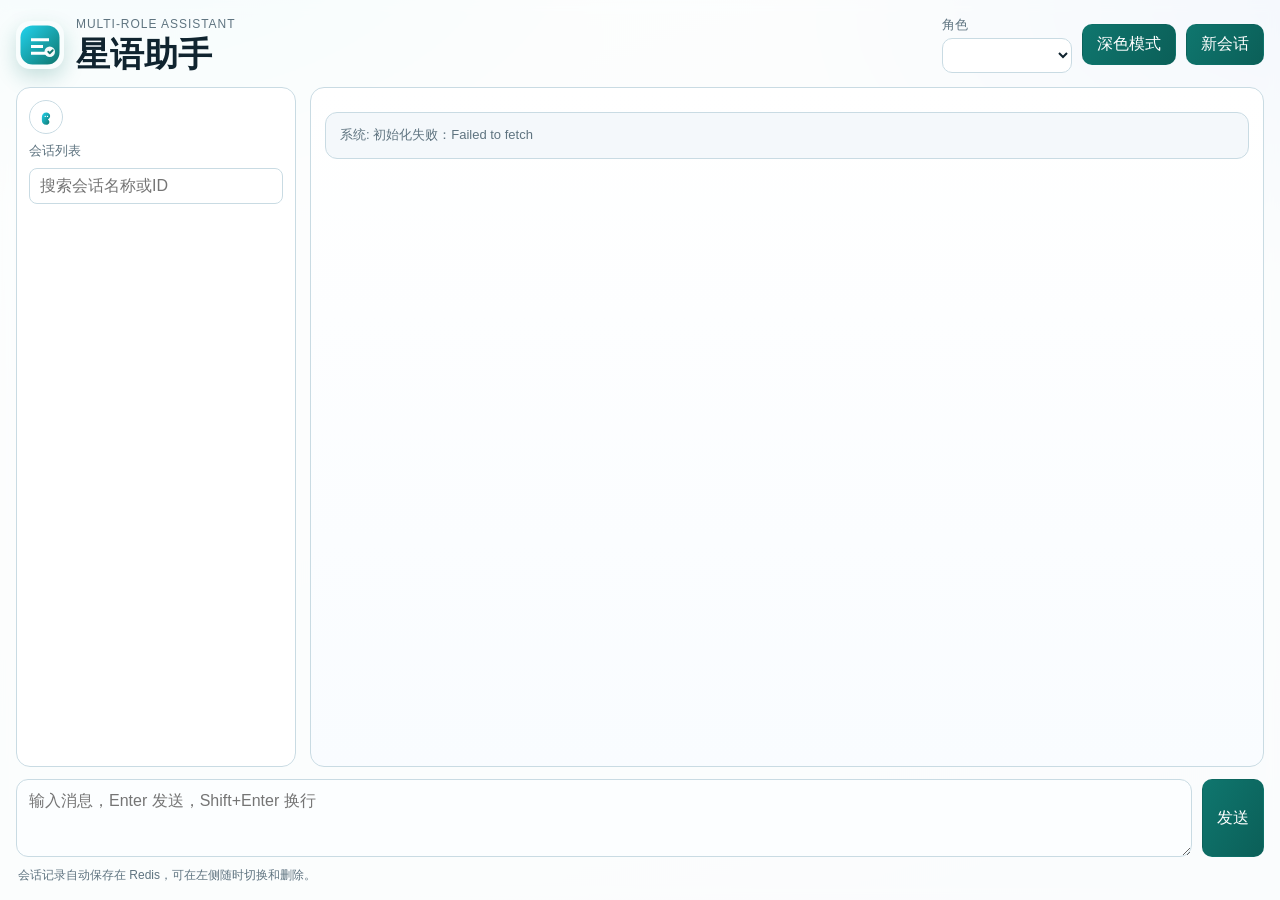
<file: project/chatbot-app/frontend/index.html>
<!doctype html>
<html lang="zh-CN">
  <head>
    <meta charset="UTF-8" />
    <meta name="viewport" content="width=device-width, initial-scale=1.0" />
    <title>星语助手</title>
    <link rel="icon" type="image/svg+xml" href="./favicon.svg" />
    <link rel="stylesheet" href="./style.css" />
  </head>
  <body>
    <main class="container">
      <header class="toolbar">
        <div class="brand">
          <div class="brand-icon" aria-hidden="true">
            <svg viewBox="0 0 64 64" role="img">
              <defs>
                <linearGradient id="logoGrad" x1="0%" y1="0%" x2="100%" y2="100%">
                  <stop offset="0%" stop-color="#22d3ee" />
                  <stop offset="100%" stop-color="#0f766e" />
                </linearGradient>
              </defs>
              <rect x="6" y="6" width="52" height="52" rx="16" fill="url(#logoGrad)" />
              <path d="M20 23h24v4H20zm0 9h16v4H20zm0 9h24v4H20z" fill="#ffffff" />
              <circle cx="45" cy="41" r="7" fill="#ffffff" opacity="0.95" />
              <path d="M43 41l2 2 4-4" stroke="#0f766e" stroke-width="2.4" fill="none" stroke-linecap="round" stroke-linejoin="round" />
            </svg>
          </div>
          <div>
          <p class="eyebrow">Multi-Role Assistant</p>
          <h1>星语助手</h1>
          </div>
        </div>
        <div class="actions">
          <label>
            角色
            <select id="roleSelect"></select>
          </label>
          <button id="themeToggleBtn" type="button">深色模式</button>
          <button id="newSessionBtn" type="button">新会话</button>
        </div>
      </header>

      <section class="layout">
        <aside class="session-panel">
          <div class="session-topbar">
            <button id="toggleSessionPanelBtn" class="panel-toggle-btn" type="button" title="收起会话" aria-label="切换会话栏">
              <svg viewBox="0 0 24 24" aria-hidden="true">
                <defs>
                  <linearGradient id="beanGrad" x1="0%" y1="0%" x2="100%" y2="100%">
                    <stop offset="0%" stop-color="#22d3ee" />
                    <stop offset="100%" stop-color="#0f766e" />
                  </linearGradient>
                </defs>
                <path d="M6.5 12c0-3.5 2.6-6 5.9-6 2.7 0 5.1 1.8 5.1 4.5 0 2.1-1.3 3.6-3 4.5l.2.2c1.1.9 1.8 2 1.8 3.3 0 2.2-1.9 3.8-4.3 3.8-3.5 0-5.7-2.4-5.7-5.6v-4.7z" fill="url(#beanGrad)" />
                <circle cx="11" cy="11.2" r="0.9" fill="#ffffff" />
                <circle cx="14" cy="11.2" r="0.9" fill="#ffffff" />
              </svg>
            </button>
          </div>
          <div class="session-panel-header">
            <div class="session-title">会话列表</div>
            <input id="sessionSearchInput" class="session-search" type="text" placeholder="搜索会话名称或ID" />
          </div>
          <div id="sessionList" class="session-list"></div>
        </aside>
        <section id="chatWindow" class="chat-window"></section>
      </section>

      <form id="chatForm" class="chat-form">
        <textarea id="messageInput" rows="3" placeholder="输入消息，Enter 发送，Shift+Enter 换行" required></textarea>
        <button type="submit">发送</button>
      </form>
      <p class="hint">会话记录自动保存在 Redis，可在左侧随时切换和删除。</p>
    </main>

    <script src="./main.js" type="module"></script>
  </body>
</html>
</file>
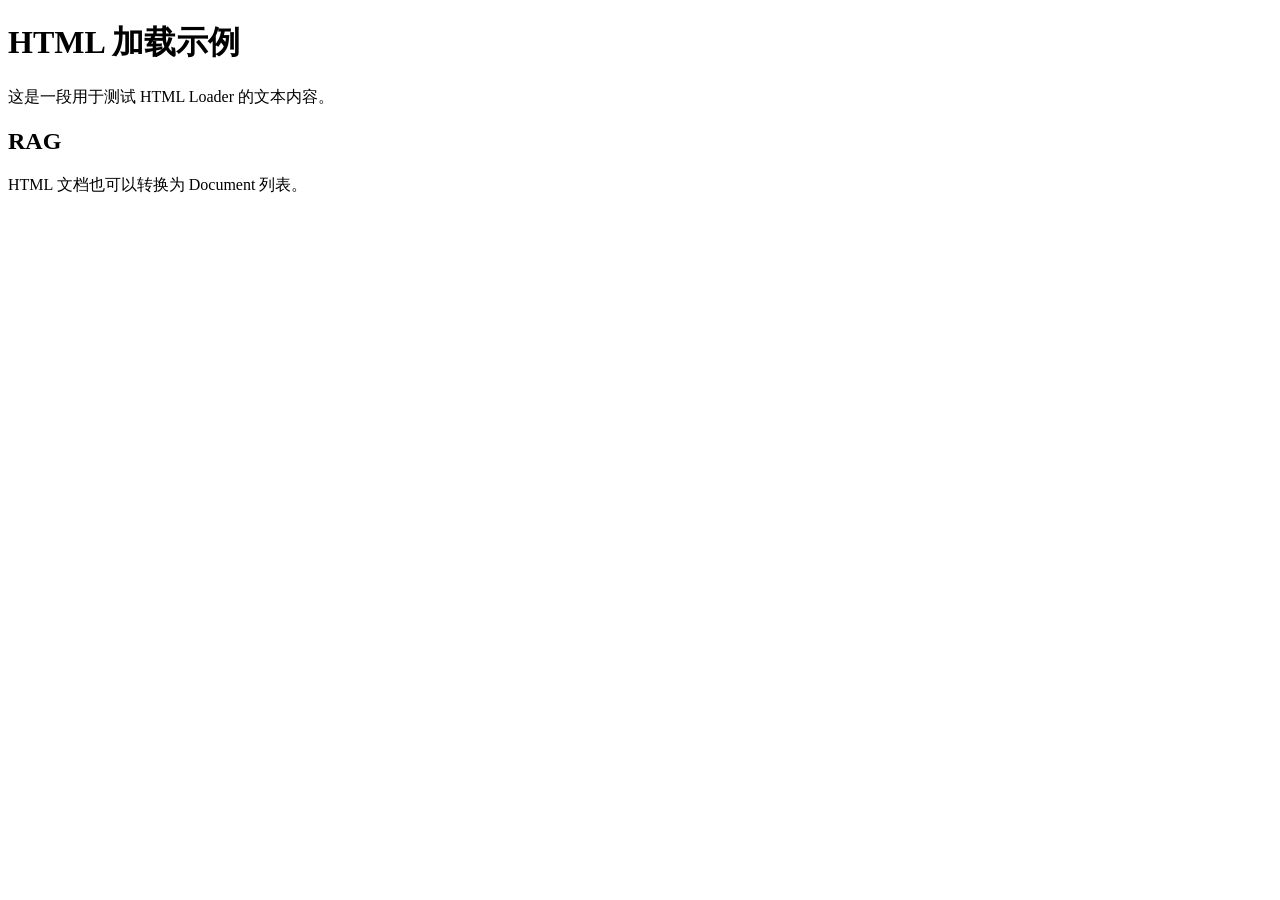
<file: rag/assets/sample.html>
<!DOCTYPE html>
<html lang="zh-CN">
  <head>
    <meta charset="UTF-8" />
    <meta name="description" content="LangChain HTML Loader 示例页面" />
    <title>LangChain HTML Loader Demo</title>
  </head>
  <body>
    <h1>HTML 加载示例</h1>
    <p>这是一段用于测试 HTML Loader 的文本内容。</p>
    <article data-topic="rag">
      <h2>RAG</h2>
      <p>HTML 文档也可以转换为 Document 列表。</p>
    </article>
  </body>
</html>
</file>
<file: project/chatbot-app/frontend/style.css>
:root {
  --bg-0: #f3f8f7;
  --bg-1: #e6f0f4;
  --ink: #10242f;
  --muted: #5f7480;
  --panel: #ffffffcc;
  --panel-strong: #ffffff;
  --border: #c9dbe3;
  --primary: #0f766e;
  --primary-2: #0b5f58;
  --danger: #b42318;
  --user: #d5f5ef;
  --assistant: #eef6ff;
  --system: #f4f8fb;
  --shadow-lg: 0 24px 48px rgba(16, 36, 47, 0.12);
  --shadow-md: 0 8px 20px rgba(16, 36, 47, 0.1);
}

body[data-theme="dark"] {
  --bg-0: #0f1720;
  --bg-1: #121e2b;
  --ink: #e6f1f7;
  --muted: #91a9b8;
  --panel: #111f2bcc;
  --panel-strong: #132533;
  --border: #284050;
  --primary: #1aa89f;
  --primary-2: #137f78;
  --danger: #ff7d73;
  --user: #153b3a;
  --assistant: #182f47;
  --system: #1a2d3a;
  --shadow-lg: 0 24px 48px rgba(0, 0, 0, 0.35);
  --shadow-md: 0 8px 20px rgba(0, 0, 0, 0.28);
}

* {
  box-sizing: border-box;
}

html,
body {
  height: 100%;
}

body {
  margin: 0;
  color: var(--ink);
  font-family: "Noto Sans SC", "Source Han Sans SC", "PingFang SC", "Microsoft YaHei", sans-serif;
  background:
    radial-gradient(900px 500px at 8% -10%, #c8edf1 0%, transparent 60%),
    radial-gradient(1000px 500px at 105% 0%, #c8d9f3 0%, transparent 58%),
    linear-gradient(160deg, var(--bg-0), var(--bg-1));
  overflow: hidden;
}

.container {
  width: 100vw;
  height: 100vh;
  margin: 0;
  padding: 16px;
  border: 0;
  border-radius: 0;
  background: var(--panel);
  box-shadow: var(--shadow-lg);
  backdrop-filter: blur(6px);
  display: grid;
  grid-template-rows: auto 1fr auto auto;
}

.toolbar {
  display: flex;
  flex-wrap: wrap;
  align-items: end;
  justify-content: space-between;
  gap: 16px;
  margin-bottom: 14px;
}

.brand {
  display: flex;
  align-items: center;
  gap: 12px;
}

.brand-icon {
  width: 48px;
  height: 48px;
  border-radius: 14px;
  box-shadow: 0 8px 20px rgba(15, 118, 110, 0.22);
  flex: 0 0 auto;
}

.brand-icon svg {
  width: 100%;
  height: 100%;
  display: block;
}

.eyebrow {
  margin: 0 0 4px;
  font-size: 12px;
  color: var(--muted);
  letter-spacing: 0.08em;
  text-transform: uppercase;
}

h1 {
  margin: 0;
  font-size: clamp(24px, 3vw, 34px);
  line-height: 1.12;
}

.actions {
  display: flex;
  gap: 10px;
  align-items: center;
}

label {
  display: grid;
  gap: 4px;
  font-size: 13px;
  color: var(--muted);
}

select,
button,
textarea,
.session-search {
  font: inherit;
}

select {
  border: 1px solid var(--border);
  background: var(--panel-strong);
  border-radius: 10px;
  min-width: 130px;
  padding: 8px 10px;
  color: var(--ink);
}

.session-search {
  border: 1px solid var(--border);
  background: var(--panel-strong);
  border-radius: 8px;
  padding: 8px 10px;
  color: var(--ink);
  width: 100%;
}

button {
  border: 1px solid transparent;
  background: linear-gradient(120deg, var(--primary), var(--primary-2));
  color: #fff;
  border-radius: 10px;
  padding: 9px 14px;
  cursor: pointer;
  transition: transform 0.18s ease, box-shadow 0.18s ease, opacity 0.18s ease;
}

button:hover {
  transform: translateY(-1px);
  box-shadow: var(--shadow-md);
}

button:active {
  transform: translateY(0);
}

.layout {
  display: grid;
  grid-template-columns: 280px 1fr;
  gap: 14px;
  min-height: 0;
  transition: grid-template-columns 0.22s ease;
}

.session-panel,
.chat-window {
  min-height: 0;
  max-height: none;
  overflow-y: auto;
  border: 1px solid var(--border);
  border-radius: 14px;
  background: var(--panel-strong);
}

.session-panel {
  padding: 12px;
  display: grid;
  grid-template-rows: auto auto 1fr;
  gap: 8px;
  transition: padding 0.2s ease;
}

.session-topbar {
  display: flex;
  justify-content: flex-start;
}

.panel-toggle-btn {
  border: 1px solid var(--border);
  background: var(--panel-strong);
  color: var(--ink);
  border-radius: 999px;
  width: 34px;
  height: 34px;
  display: inline-flex;
  align-items: center;
  justify-content: center;
  padding: 0;
  box-shadow: none;
}

.panel-toggle-btn svg {
  width: 18px;
  height: 18px;
  display: block;
  transition: transform 0.2s ease;
}

.container.session-collapsed .layout {
  grid-template-columns: 64px 1fr;
}

.container.session-collapsed .session-panel {
  padding: 10px 8px;
}

.container.session-collapsed .session-panel-header,
.container.session-collapsed .session-list {
  opacity: 0;
  pointer-events: none;
  overflow: hidden;
}

.container.session-collapsed .panel-toggle-btn {
  margin: 0 auto;
}

.container.session-collapsed .panel-toggle-btn svg {
  transform: rotate(180deg);
}

.session-title {
  font-size: 13px;
  color: var(--muted);
}

.session-panel-header {
  display: grid;
  gap: 8px;
  margin-bottom: 2px;
  transition: opacity 0.18s ease;
}

.session-list {
  display: flex;
  flex-direction: column;
  gap: 8px;
  transition: opacity 0.18s ease;
}

.session-empty {
  border: 1px dashed var(--border);
  border-radius: 10px;
  padding: 10px;
  color: var(--muted);
  font-size: 12px;
  text-align: center;
}

.session-item {
  border: 1px solid #d9e6ee;
  border-radius: 10px;
  padding: 6px;
  background: #f9fcfe;
  font-size: 13px;
  word-break: break-all;
  display: grid;
  grid-template-columns: 1fr auto auto;
  gap: 6px;
  transition: border-color 0.16s ease, transform 0.16s ease, background 0.16s ease;
}

.session-item:hover {
  border-color: #9abccf;
  transform: translateY(-1px);
}

.session-item.active {
  border-color: var(--primary);
  background: #e7f6f4;
}

.session-switch-btn,
.session-rename-btn,
.session-delete-btn {
  border: 1px solid #d3e1e9;
  background: var(--panel-strong);
  border-radius: 8px;
  padding: 6px 8px;
  cursor: pointer;
  font-size: 12px;
  color: var(--ink);
  box-shadow: none;
}

.session-switch-btn {
  text-align: left;
}

.session-delete-btn {
  color: var(--danger);
}

.chat-window {
  padding: 14px;
  background:
    linear-gradient(180deg, #fff 0%, #f9fcff 100%);
}

.message {
  margin: 10px 0;
  padding: 12px 14px;
  border-radius: 12px;
  line-height: 1.6;
  white-space: pre-wrap;
  border: 1px solid transparent;
  animation: riseIn 0.2s ease;
}

.message.user {
  background: var(--user);
  border-color: #bfe9e1;
}

.message.assistant {
  background: var(--assistant);
  border-color: #d8e9fd;
}

.message.assistant.thinking::after {
  content: " ...";
  animation: pulseDots 1s steps(4, end) infinite;
}

.message.assistant.streaming::after {
  content: "▍";
  margin-left: 2px;
  animation: blinkCursor 0.9s steps(2, end) infinite;
}

.message.system {
  background: var(--system);
  color: var(--muted);
  border-color: var(--border);
  font-size: 13px;
}

.chat-form {
  margin-top: 12px;
  display: grid;
  grid-template-columns: 1fr auto;
  gap: 10px;
}

textarea {
  width: 100%;
  resize: vertical;
  border: 1px solid var(--border);
  border-radius: 12px;
  padding: 11px 12px;
  background: #fcfeff;
  color: var(--ink);
  min-height: 72px;
}

textarea:focus,
select:focus,
.session-search:focus {
  outline: 2px solid #bde2dd;
  outline-offset: 1px;
}

.hint {
  margin: 10px 2px 0;
  color: var(--muted);
  font-size: 12px;
}

@keyframes riseIn {
  from {
    opacity: 0;
    transform: translateY(5px);
  }
  to {
    opacity: 1;
    transform: translateY(0);
  }
}

@keyframes pulseDots {
  0% {
    opacity: 0.2;
  }
  50% {
    opacity: 1;
  }
  100% {
    opacity: 0.2;
  }
}

@keyframes blinkCursor {
  0% {
    opacity: 1;
  }
  49% {
    opacity: 1;
  }
  50% {
    opacity: 0;
  }
  100% {
    opacity: 0;
  }
}

@media (max-width: 900px) {
  .container {
    width: 100vw;
    height: 100vh;
    margin: 0;
    border-radius: 0;
  }

  .layout {
    grid-template-columns: 1fr;
  }

  .container.session-collapsed .layout {
    grid-template-columns: 1fr;
  }

  .session-panel,
  .chat-window {
    min-height: 0;
    max-height: none;
  }

  .container.session-collapsed .session-panel {
    min-height: 0;
    max-height: 60px;
    overflow: hidden;
  }

  .container.session-collapsed .panel-toggle-btn {
    margin: 0;
  }

  .chat-form {
    grid-template-columns: 1fr;
  }

  .session-item {
    grid-template-columns: 1fr;
  }
}
</file>
